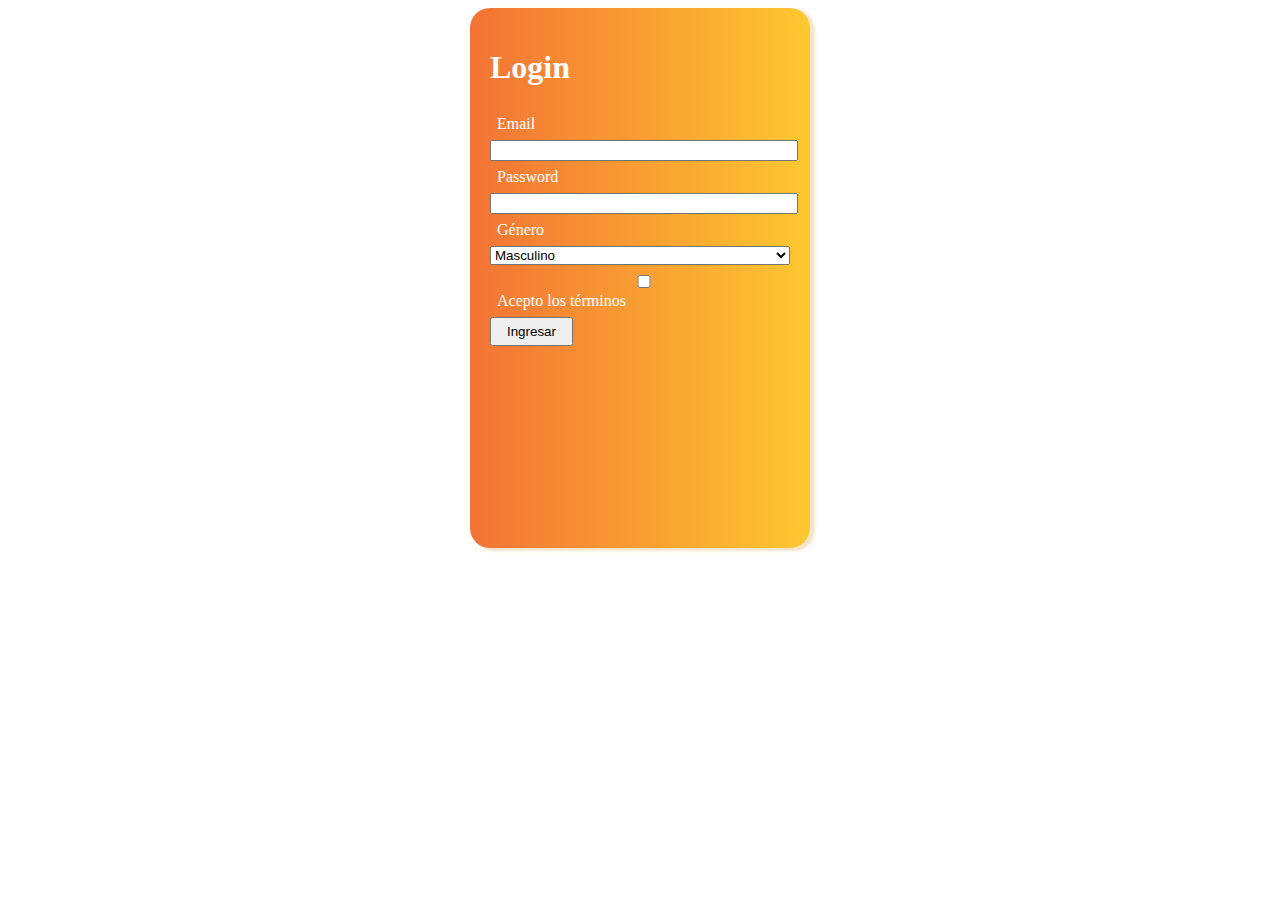
<file: ejercicio2-html-y-css/index.html>
<!DOCTYPE html>
<html lang="es">
<head>
    <meta charset="UTF-8">
    <meta http-equiv="X-UA-Compatible" content="IE=edge">
    <meta name="viewport" content="width=device-width, initial-scale=1.0">
    <link rel="stylesheet" href="style.css">
    <title>Login</title>
</head>
<body>
    
    <form action="Login">
        <h1>Login</h1>
        <label for="email">Email</label>
        <input type="email" name="email" id="email">
        <label for="pass">Password</label>
        <input type="password" name="password" id="pass">
        <label for="">Género</label>
        <select name="genero" id="genero">
            <option value="masculino">Masculino</option>
            <option value="femenino">Femenino</option>
        </select>
        <label for="checkbox">
            <input type="checkbox" name="checkbox" id="checkbox"> 
            Acepto los términos
        </label>
        <button type="submit">Ingresar</button>

    </form>
</body>
</html>
</file>
<file: ejercicio2-html-y-css/style.css>
form{
    background: #FDC830;  /* fallback for old browsers */
    background: -webkit-linear-gradient(to right, #F37335, #FDC830);  /* Chrome 10-25, Safari 5.1-6 */
    background: linear-gradient(to right, #F37335, #FDC830); /* W3C, IE 10+/ Edge, Firefox 16+, Chrome 26+, Opera 12+, Safari 7+ */
    color: rgb(255, 255, 255);
    width: 300px;
    height: 500px;
    padding: 20px;
    border-radius: 20px;
    margin: 0 auto;
    box-shadow: 4px 2px 3px 1px #f3e5cb ;
}
label{
    display: block;
    padding: 7px;
}
button{
    color: black;
    padding: 5px 15px 5px 15px;
}
input{
    width: 100%;
}
select {
    width: 100%;
}
</file>
